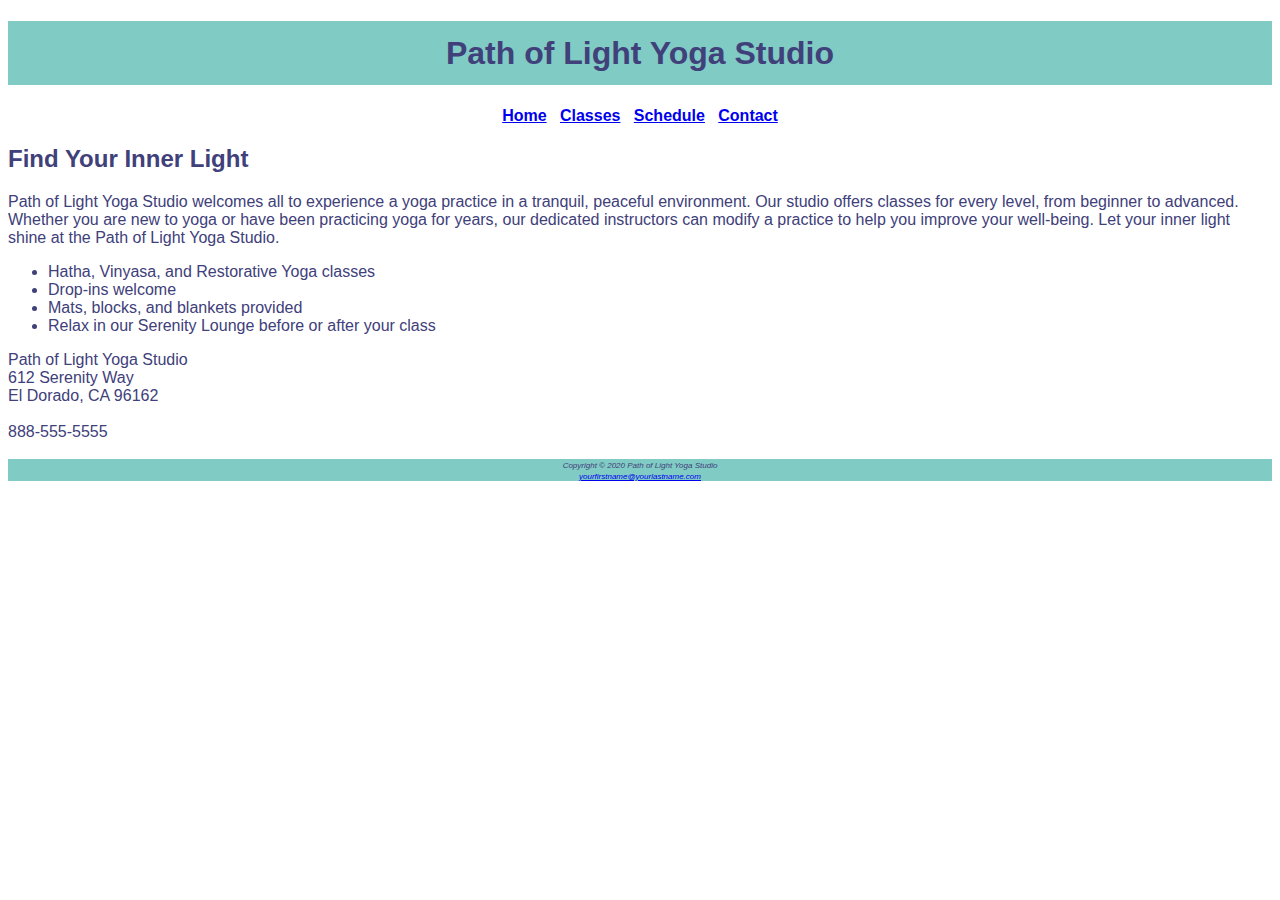
<file: index.html>
<!DOCTYPE html>
<html lang="en">
<head>
<title>Path of Light Yoga Studio</title>
<meta charset="utf-8">
<link href="pacific.css" rel="stylesheet">  
</head>
<body>
<header>
<h1>Path of Light Yoga Studio</h1>
</header>
<nav>
<b>
<a href="index.html">Home</a> &nbsp; 
<a href="classes.html">Classes</a> &nbsp; 
<a href="schedule.html">Schedule</a> &nbsp; 
<a href="contact.html">Contact</a>
</b>
</nav>
<main>
<h2>Find Your Inner Light</h2>
<p>Path of Light Yoga Studio welcomes all to experience a yoga practice in a tranquil, peaceful environment. 
Our studio offers classes for every level, from beginner to advanced. Whether you are new to yoga or have 
been practicing yoga for years, our dedicated instructors can modify a practice to help you improve your well-being. 
Let your inner light shine at the Path of Light Yoga Studio.</p>
<ul>
  <li>Hatha, Vinyasa, and Restorative Yoga classes</li>
  <li>Drop-ins welcome</li>
  <li>Mats, blocks, and blankets provided</li>
  <li>Relax in our Serenity Lounge before or after your class</li>
</ul>
<div>
Path of Light Yoga Studio<br>
612 Serenity Way<br>
El Dorado, CA 96162<br><br>
888-555-5555<br><br>
</div>
</main>
<footer>
<small><i>Copyright &copy; 2020 Path of Light Yoga Studio<br>
<a href="mailto:yourfirstname@yourlastname.com">yourfirstname@yourlastname.com</a>
</i></small>
</footer>
</body>
</html>
</file>
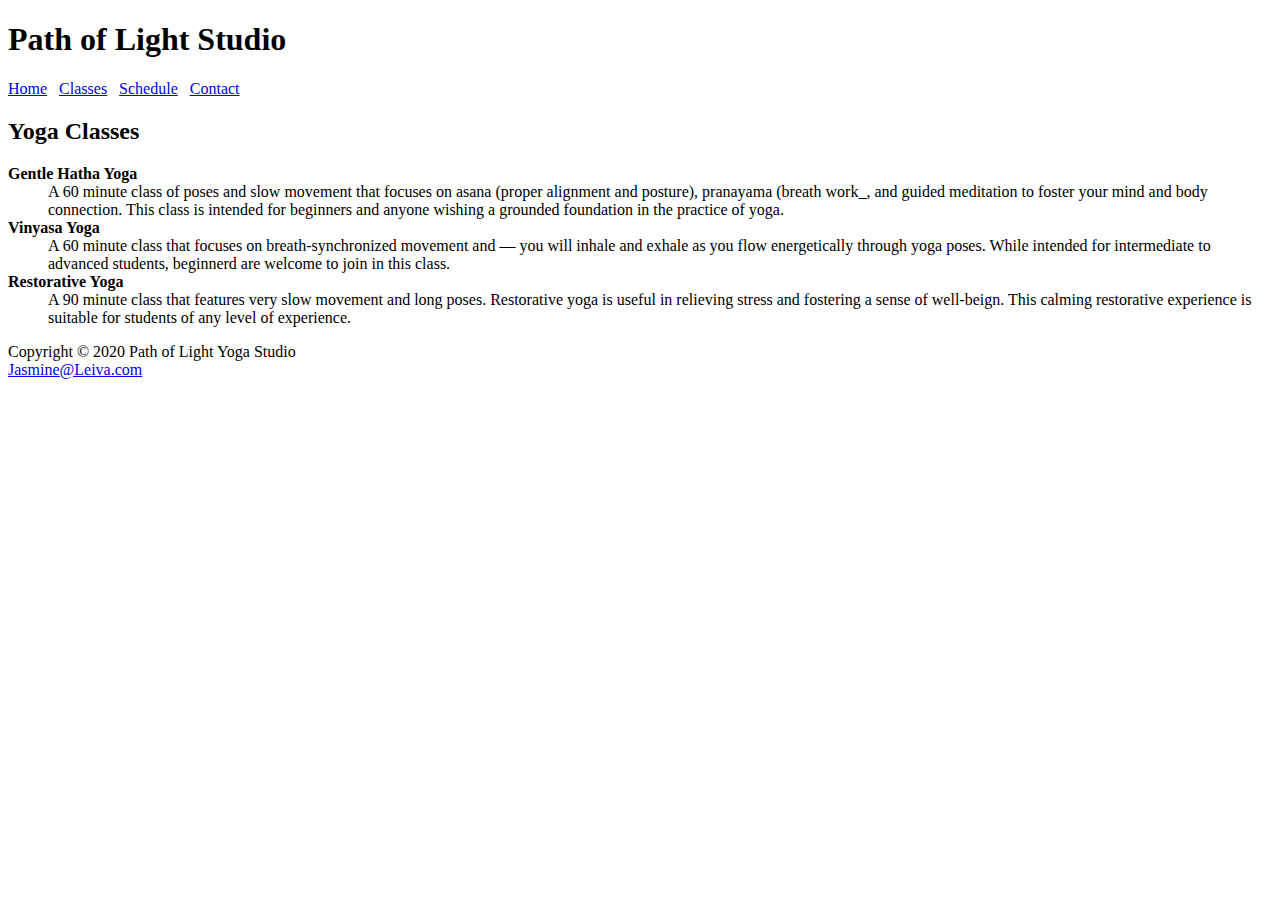
<file: classes.html>
<!DOCTYPE html>

<html lang="en">

<head>

<title>Path of Light Yoga Studio :: Classes </title>

<meta charset="utf-8">

<link href="pacific.css"red="stylesheet">

</head>

<body>

<div id="wrapper">

<header>

<h1>Path of Light Studio</h1>

</header>
<a href="index.html">Home</a> &nbsp;

<a href="classes.html">Classes</a> &nbsp;

<a href="schedule.html">Schedule</a> &nbsp;

<a href="contact.html">Contact</a>

<main>

<h2>Yoga Classes</h2>

<dl>

<dt><strong>Gentle Hatha Yoga</strong></dt>

<dd>A 60 minute class of poses and slow movement that focuses on asana (proper alignment and posture), pranayama (breath work_, and guided meditation to foster your mind and body connection. This class is intended for beginners and anyone wishing a grounded foundation in the practice of yoga.</dd>

<dt><strong>Vinyasa Yoga</strong></dt>

<dd> A 60 minute class that focuses on breath-synchronized movement and &mdash; you will inhale and exhale as you flow energetically through yoga poses. While intended for intermediate to advanced students, beginnerd are welcome to join in this class.</dd>

<dt><strong>Restorative Yoga</strong></dt>

<dd>A 90 minute class that features very slow movement and long poses. Restorative yoga is useful in relieving stress and fostering a sense of well-beign. This calming restorative experience is suitable for students of any level of experience.

</dd>

</dl>

</main>

Copyright &copy; 2020 Path of Light Yoga Studio<br>

<a href="mailto:Jasmine@Leiva.com">Jasmine@Leiva.com</a>

</body>

</html>
</file>
<file: pacific.css>
body {backgroundcolor: #F5F5F5;
  color:#40407A;
  font-family: Verdana, Arial, sans-serif;}
#wrapper {
  margin-left: auto;
  margin-right: auto;
  width: 80%;}
header {background-color:#80CBC4;
  text-align: center; }
h1 { line-height:200%; }
nav { font-weight: bold;
  text-align: center; }
nav a { text decoration: none; }
.studio { font-style: italic; }
footer {
  background-color:#80CBC4;
  font-size: .60em;
  font-style: italic;
  text-align: center;
}
</file>
